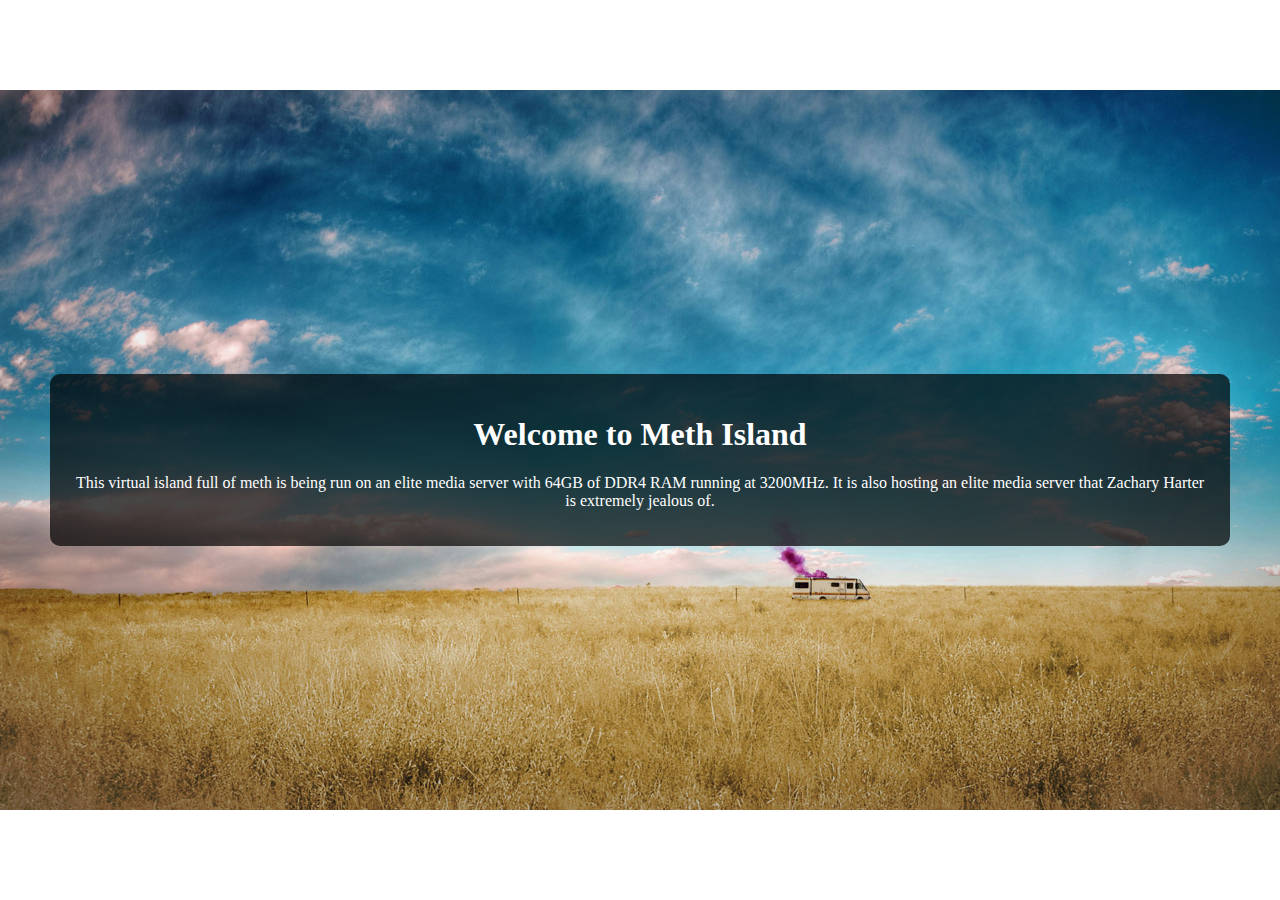
<file: additional_page.html>
<!DOCTYPE html>
<html lang="en">
<head>
    <meta charset="UTF-8">
    <meta name="viewport" content="width=device-width, initial-scale=1.0">
    <title>Additional Page</title>
    <style>
        body {
            background-image: url('/images/p3itwki4bek61.jpg');
            background-size: contain;
            background-repeat: no-repeat;
            background-position: center;
            margin: 0;
            padding: 0;
            width: 100vw; /* Set body width to 100% of viewport width */
            height: 100vh; /* Set body height to 100% of viewport height */
            display: flex; /* Use flexbox to center content vertically */
            justify-content: center; /* Center content horizontally */
            align-items: center; /* Center content vertically */
        }

        .content-container {
            text-align: center;
            padding: 50px;
        }

        .text-container {
            background-color: rgba(0, 0, 0, 0.7); /* Semi-transparent black background */
            padding: 20px;
            border-radius: 10px;
            margin-top: 20px;
        }

        h1, p {
            color: #fff; /* White text color */
        }
    </style>
</head>
<body>
    <div class="content-container">
        <div class="text-container">
            <h1>Welcome to Meth Island</h1>
            <p>This virtual island full of meth is being run on an elite media server with 64GB of DDR4 RAM running at 3200MHz. It is also hosting an elite media server that Zachary Harter is extremely jealous of.</p>
        </div>
    </div>
</body>
</html>
</file>
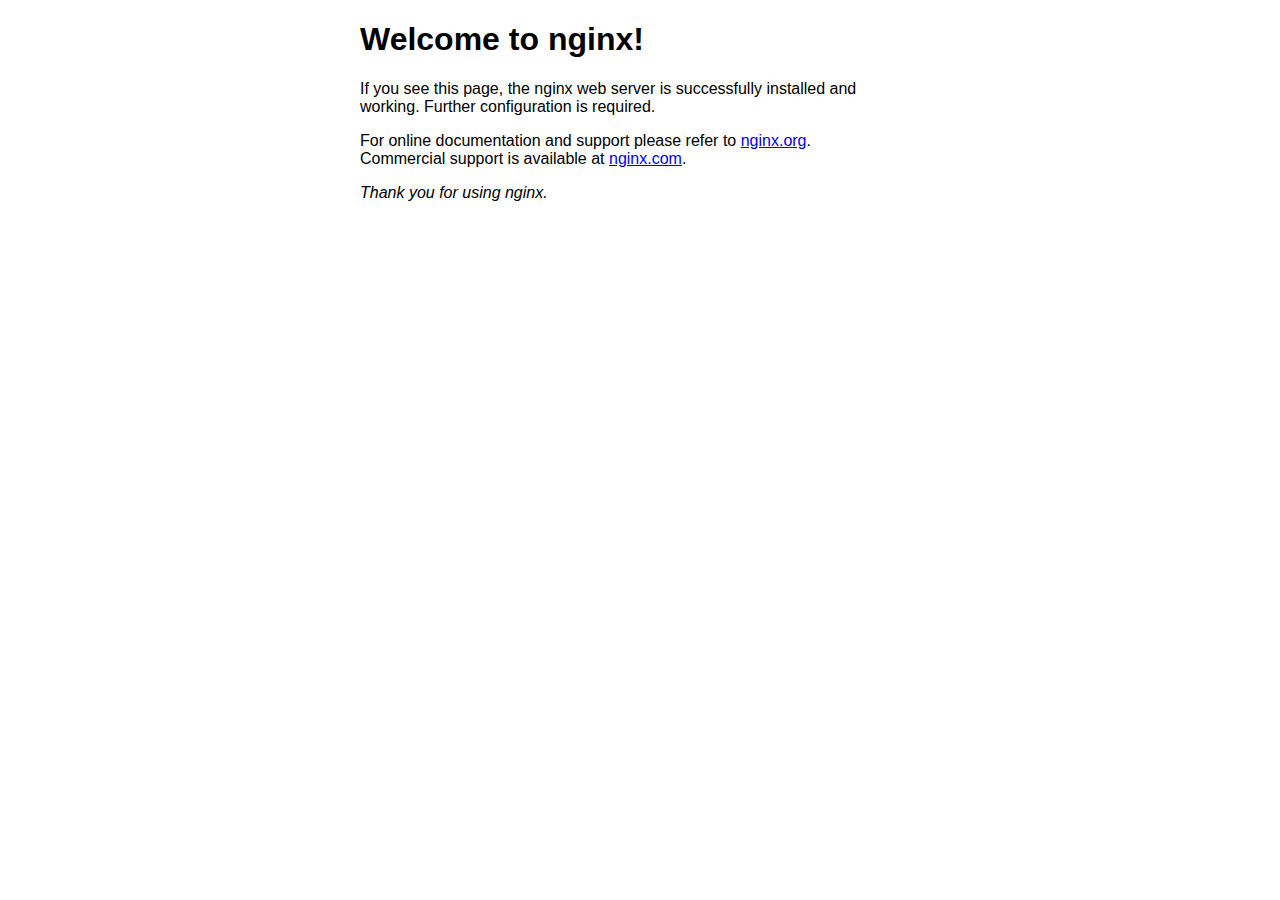
<file: index.nginx-debian.html>
<!DOCTYPE html>
<html>
<head>
<title>Welcome to nginx!</title>
<style>
html { color-scheme: light dark; }
body { width: 35em; margin: 0 auto;
font-family: Tahoma, Verdana, Arial, sans-serif; }
</style>
</head>
<body>
<h1>Welcome to nginx!</h1>
<p>If you see this page, the nginx web server is successfully installed and
working. Further configuration is required.</p>

<p>For online documentation and support please refer to
<a href="http://nginx.org/">nginx.org</a>.<br/>
Commercial support is available at
<a href="http://nginx.com/">nginx.com</a>.</p>

<p><em>Thank you for using nginx.</em></p>
</body>
</html>
</file>
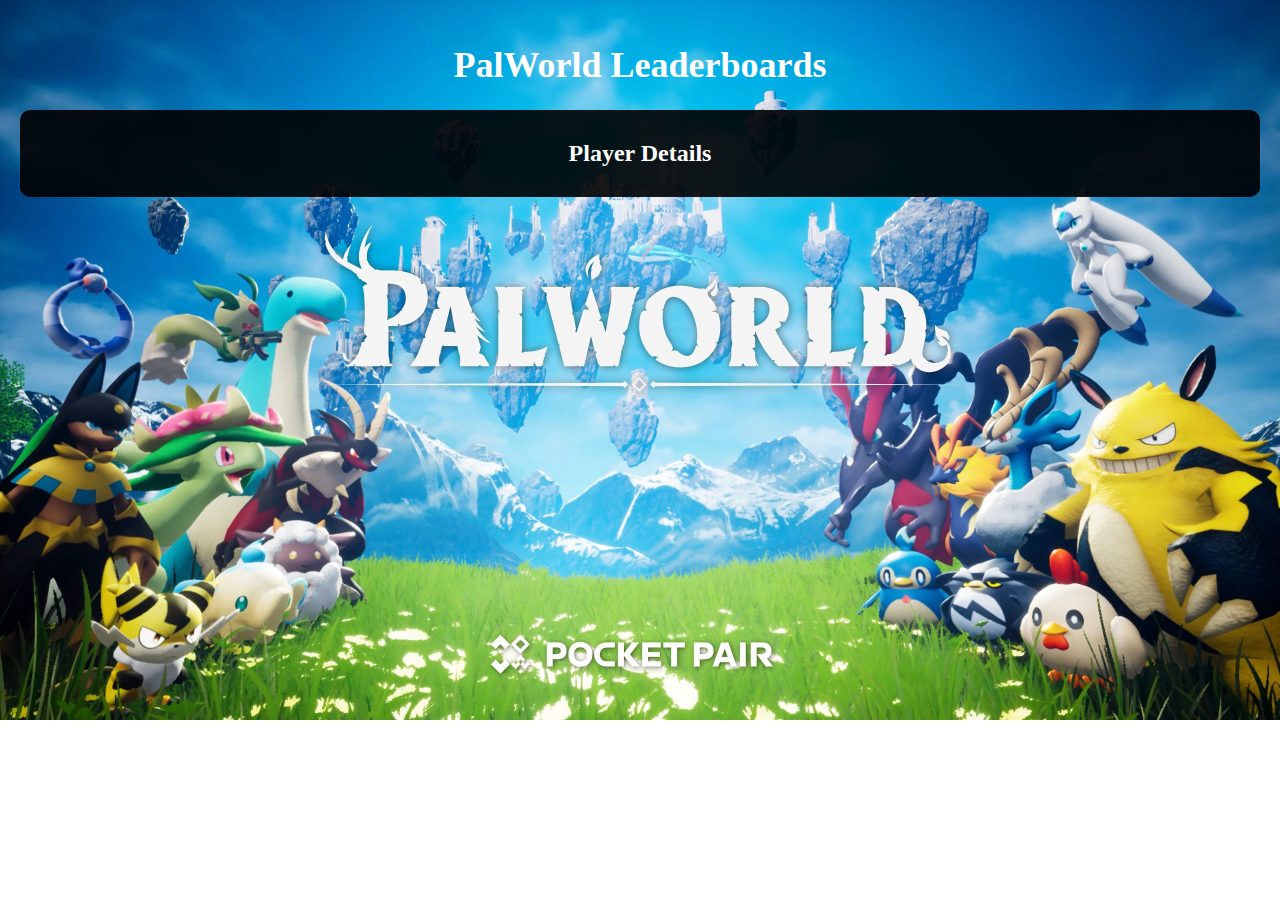
<file: index_old.html>
<!DOCTYPE html>
<html lang="en">
<head>
    <meta charset="UTF-8">
    <meta name="viewport" content="width=device-width, initial-scale=1.0">
    <title>PalWorld Leaderboards</title>
    <style>
        body {
            background-image: url('/images/palworld_ConceptArt_01-scaled.jpg');
            background-size: cover;
            background-repeat: no-repeat;
            margin: 0;
            padding: 0;
        }

        .logo-container {
            position: absolute;
            top: 10px;
            left: 10px;
        }

        .leaderboard {
            color: white; /* Just to make sure text is visible */
            text-align: center;
            padding: 20px;
        }

        .title {
            font-size: 36px;
        }

        .blankBox {
            background-color: rgba(0, 0, 0, 0.9); /* Semi-transparent background for better readability */
            padding: 10px;
            border-radius: 10px;
            margin-top: 20px;
        }

        #playerStats {
            margin-bottom: 20px;
        }
    </style>
</head>
<body>
    <!-- Logo container positioned in the upper left corner -->
    <div class="logo-container">
        <img>
    </div>

    <div class="leaderboard">
        <h1 class="title">PalWorld Leaderboards</h1>
        <div id="playerStats">
            <!-- Player statistics will be dynamically inserted here -->
        </div>
        <div class="blankBox">
            <!-- Blank box for displaying player details -->
            <h2>Player Details</h2>
            <div id="playerDetails">
                <!-- Player details will be displayed here -->
            </div>
        </div>
    </div>

    <!-- JavaScript for updating player details -->
    <script src="script.js"></script>
</body>
</html>
</file>
